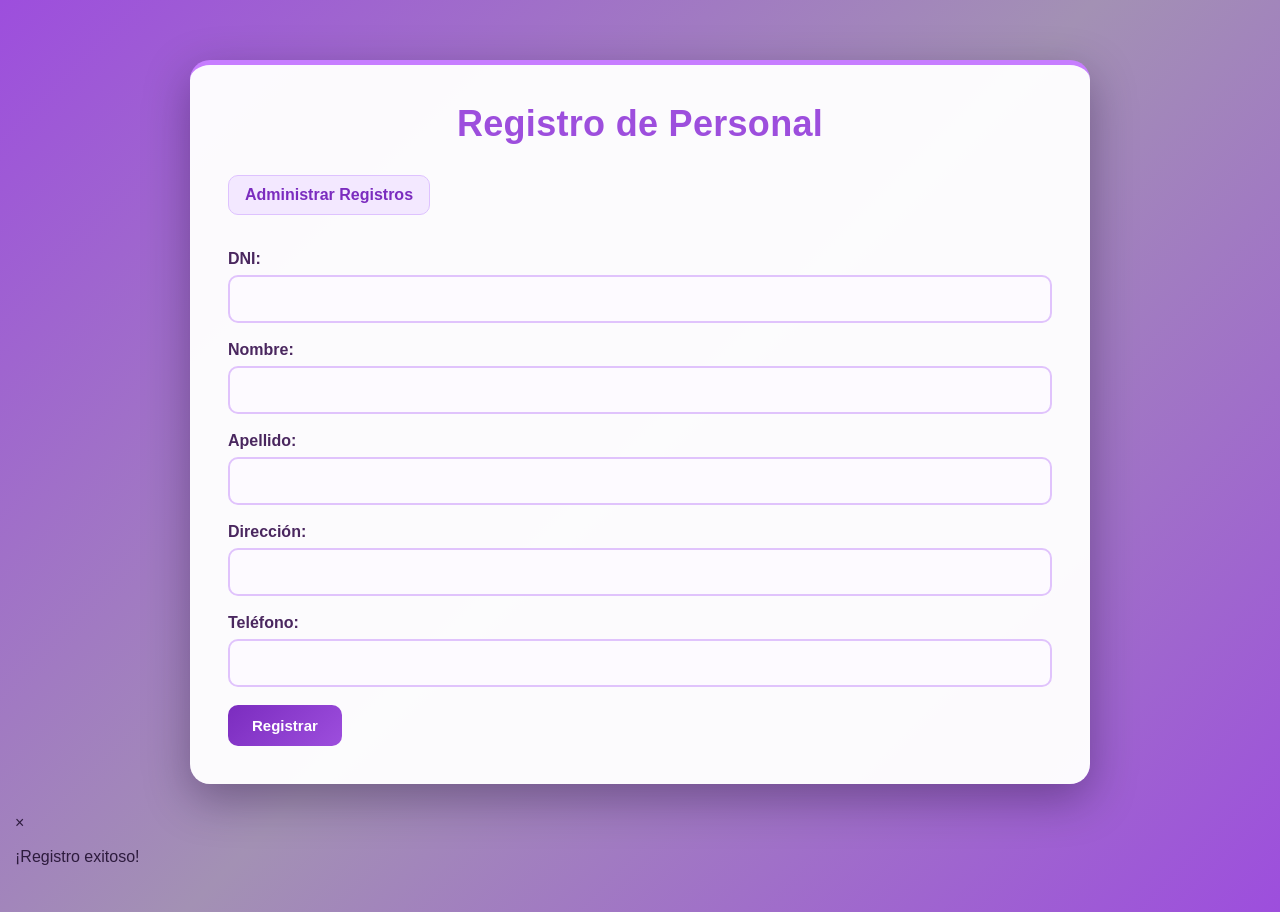
<file: templates/index.html>
<!DOCTYPE html> 
<html lang="es"> 
<head> 
    <meta charset="UTF-8"> 
    <meta name="viewport" content="width=device-width, initial-scale=1.0"> 
    <title>Registro de Persona</title> 
    <link rel="stylesheet" href="/static/styles.css"> 
</head> 
<body> 
    <div class="container"> 
        <h1>Registro de Personal</h1> 
         
        <a href="/administrar" class="administrar-link">Administrar Registros</a> 
        <div class="separator"></div> 

        <form action="/registrar" method="post"> 
            <div class="form-group"> 
                <label for="dni">DNI:</label> 
                <input type="text" id="dni" name="dni" required> 
            </div> 

            <div class="form-group"> 
                <label for="nombre">Nombre:</label> 
                <input type="text" id="nombre" name="nombre" required> 
            </div> 

            <div class="form-group"> 
                <label for="apellido">Apellido:</label> 
                <input type="text" id="apellido" name="apellido" required> 
            </div> 

            <div class="form-group"> 
                <label for="direccion">Dirección:</label> 
                <input type="text" id="direccion" name="direccion"> 
            </div> 

            <div class="form-group"> 
                <label for="telefono">Teléfono:</label> 
                <input type="text" id="telefono" name="telefono"> 
            </div> 

            <button type="submit" onclick="mostrarMensaje()">Registrar</button> 
        </form> 
    </div> 
 
    <div id="modal" class="modal"> 
        <div class="modal-content"> 
            <span class="close" onclick="cerrarMensaje()">&times;</span> 
            <p>¡Registro exitoso!</p> 
        </div> 
    </div> 
 
    <script> 
        function mostrarMensaje() { 
            var modal = document.getElementById('modal'); 
            modal.style.display = 'block'; 
        } 
 
        function cerrarMensaje() { 
            var modal = document.getElementById('modal'); 
            modal.style.display = 'none'; 
        } 
    </script> 
</body> 
</html>
</file>
<file: static/styles.css>
* { box-sizing: border-box; }

body {
    font-family: Arial, sans-serif;
    background: linear-gradient(135deg, #9d4edd, #a391b4, #9d4edd);
    margin: 0; padding: 30px 15px; min-height: 100vh; color: #2d1b3d;
}

.container {
    max-width: 900px; margin: 30px auto; background: rgba(255,255,255,0.97);
    padding: 38px; border-radius: 20px;
    box-shadow: 0 15px 45px rgba(20,0,40,0.35);
    border-top: 5px solid #c77dff;
}

h1 {
    text-align: center; margin: 0 0 30px; font-size: 36px;
    color: #9d4edd; letter-spacing: .3px;
}

.form-group { margin-bottom: 18px; }

label {
    display: block; font-weight: bold; margin-bottom: 7px; color: #4a275f;
}

input[type="text"] {
    width: 100%; padding: 13px 15px; border-radius: 10px;
    border: 2px solid #e0c3fc; background: #fdfaff;
    font-size: 16px; outline: none; transition: .25s;
}

input[type="text"]:focus {
    border-color: #9d4edd; background: #fff;
    box-shadow: 0 0 0 4px rgba(157,78,221,.13);
}

button {
    background: linear-gradient(135deg, #7b2cbf, #9d4edd);
    color: white; border: none; padding: 12px 24px;
    border-radius: 10px; cursor: pointer; font-size: 15px;
    font-weight: bold; transition: .25s;
}

button:hover {
    transform: translateY(-2px);
    box-shadow: 0 7px 18px rgba(123,44,191,.35);
}

.administrar-link {
    display: inline-block; margin-bottom: 15px; padding: 10px 16px;
    text-decoration: none; color: #7b2cbf; background: #f3e8ff;
    border: 1px solid #dec2ff; border-radius: 10px;
    font-weight: bold; transition: .25s;
}

.administrar-link:hover {
    color: white; background: #7b2cbf; transform: translateY(-2px);
}

.separator { margin-bottom: 20px; }

table {
    width: 100%; border-collapse: separate; border-spacing: 0;
    overflow: hidden; border-radius: 12px;
    border: 1px solid #e4d5ef; background: white;
}

table th, table td {
    padding: 15px 12px; border-bottom: 1px solid #eee3f5; text-align: left;
}

table th {
    background: linear-gradient(135deg, #5a189a, #7b2cbf);
    color: white; font-weight: bold;
}

table tbody tr { transition: .2s; }

table tbody tr:nth-child(even) { background: #faf5ff; }

table tbody tr:hover {
    background: #f0ddff; transform: scale(1.005);
}

table tbody tr:last-child td { border-bottom: none; }

.acciones { white-space: nowrap; text-align: center; }

.btn-editar, .btn-eliminar {
    display: inline-flex; align-items: center; justify-content: center;
    width: 44px; height: 44px; padding: 0; margin: 2px;
    border: none; border-radius: 10px; cursor: pointer;
    text-decoration: none; font-size: 18px; transition: .25s;
}

.btn-editar {
    background: linear-gradient(135deg, #ffb703, #fb8500);
}

.btn-editar:hover {
    transform: translateY(-3px) scale(1.07);
    box-shadow: 0 6px 15px rgba(251,133,0,.35);
}

.btn-eliminar {
    background: linear-gradient(135deg, #ef476f, #d90429);
}

.btn-eliminar:hover {
    transform: translateY(-3px) scale(1.07);
    box-shadow: 0 6px 15px rgba(217,4,41,.3);
}

.sin-registros {
    text-align: center; color: #765487; padding: 25px;
}

@media (max-width: 768px) {
    body { padding: 15px 10px; }
    .container { padding: 22px; margin: 15px auto; }
    h1 { font-size: 28px; }
    table { display: block; overflow-x: auto; }
}
</file>
